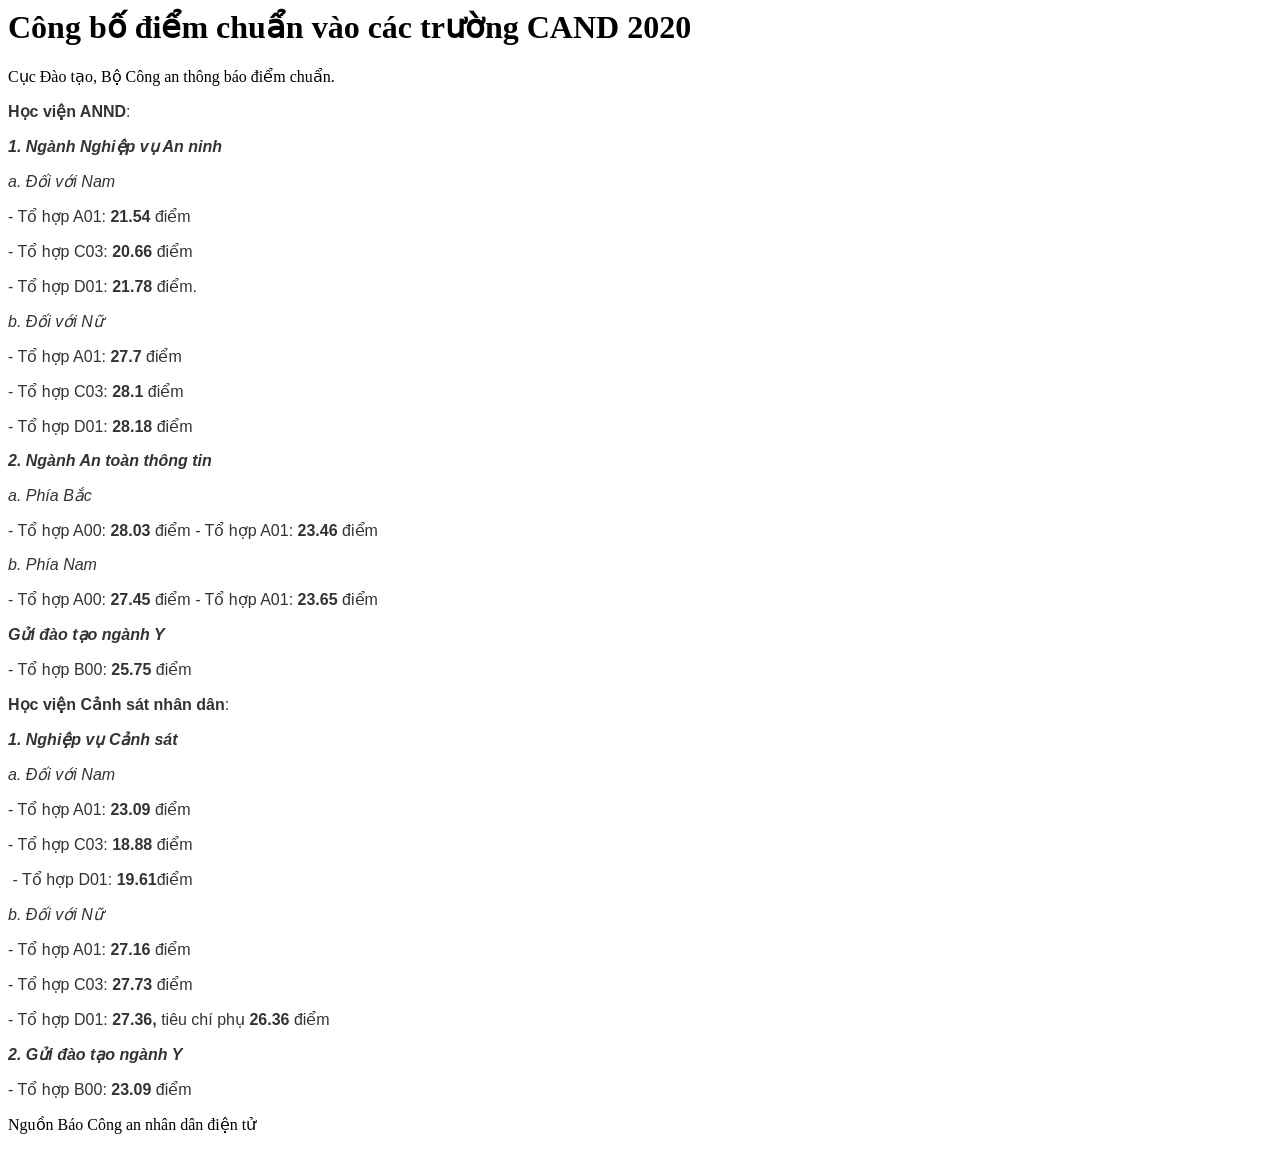
<file: tests/fixtures/cand_2020_score_excerpt.html>
<html><div class="story-detail d-flex"><h1>Công bố điểm chuẩn vào các trường CAND 2020</h1><div class="story-sapo">Cục Đào tạo, Bộ Công an thông báo điểm chuẩn.</div><div class="story-body"><p style="color: #333333; font-family: Roboto, sans-serif; background-color: #ffffff;"><span style="font-family: Arial; font-size: 16px;"><strong style="margin: 0px; padding: 0px; border: 0px; vertical-align: baseline;">Học viện ANND</strong>:</span></p>
<p style="color: #333333; font-family: Roboto, sans-serif; background-color: #ffffff;"><span style="font-family: Arial; font-size: 16px;"><strong style="margin: 0px; padding: 0px; border: 0px; vertical-align: baseline;"><em style="margin: 0px; padding: 0px; border: 0px; vertical-align: baseline;">1. Ngành Nghiệp vụ An ninh<br>
</em></strong></span></p>
<p style="color: #333333; font-family: Roboto, sans-serif; background-color: #ffffff;"><span style="font-family: Arial; font-size: 16px;"><em style="margin: 0px; padding: 0px; border: 0px; vertical-align: baseline;">a. Đối với Nam</em></span></p>
<p style="color: #333333; font-family: Roboto, sans-serif; background-color: #ffffff;"><span style="font-family: Arial; font-size: 16px;">- Tổ hợp A01: <strong style="margin: 0px; padding: 0px; border: 0px; vertical-align: baseline;">21.54 </strong>điểm</span></p>
<p style="color: #333333; font-family: Roboto, sans-serif; background-color: #ffffff;"><span style="font-family: Arial; font-size: 16px;">- Tổ hợp C03: <strong style="margin: 0px; padding: 0px; border: 0px; vertical-align: baseline;">20.66 </strong>điểm</span></p>
<p style="color: #333333; font-family: Roboto, sans-serif; background-color: #ffffff;"><span style="font-family: Arial; font-size: 16px;">- Tổ hợp D01: <strong style="margin: 0px; padding: 0px; border: 0px; vertical-align: baseline;">21.78 </strong>điểm.</span></p>
<p style="color: #333333; font-family: Roboto, sans-serif; background-color: #ffffff;"><span style="font-family: Arial; font-size: 16px;"><em style="margin: 0px; padding: 0px; border: 0px; vertical-align: baseline;">b. Đối với Nữ</em></span></p>
<p style="color: #333333; font-family: Roboto, sans-serif; background-color: #ffffff;"><span style="font-family: Arial; font-size: 16px;">- Tổ hợp A01: <strong style="margin: 0px; padding: 0px; border: 0px; vertical-align: baseline;">27.7 </strong>điểm</span></p>
<p style="color: #333333; font-family: Roboto, sans-serif; background-color: #ffffff;"><span style="font-family: Arial; font-size: 16px;">- Tổ hợp C03: <strong style="margin: 0px; padding: 0px; border: 0px; vertical-align: baseline;">28.1 </strong>điểm</span></p>
<p style="color: #333333; font-family: Roboto, sans-serif; background-color: #ffffff;"><span style="font-family: Arial; font-size: 16px;">- Tổ hợp D01: <strong style="margin: 0px; padding: 0px; border: 0px; vertical-align: baseline;">28.18 </strong>điểm</span></p>
<p style="color: #333333; font-family: Roboto, sans-serif; background-color: #ffffff;"><span style="font-family: Arial; font-size: 16px;"><strong style="margin: 0px; padding: 0px; border: 0px; vertical-align: baseline;"><em style="margin: 0px; padding: 0px; border: 0px; vertical-align: baseline;">2. Ngành An toàn thông tin</em></strong></span></p>
<p style="color: #333333; font-family: Roboto, sans-serif; background-color: #ffffff;"><span style="font-family: Arial; font-size: 16px;"><em style="margin: 0px; padding: 0px; border: 0px; vertical-align: baseline;">a. Phía Bắc</em></span></p>
<p style="color: #333333; font-family: Roboto, sans-serif; background-color: #ffffff;"><span style="font-family: Arial; font-size: 16px;">- Tổ hợp A00: <strong style="margin: 0px; padding: 0px; border: 0px; vertical-align: baseline;">28.03 </strong>điểm - Tổ hợp A01: <strong style="margin: 0px; padding: 0px; border: 0px; vertical-align: baseline;">23.46 </strong>điểm</span></p>
<p style="color: #333333; font-family: Roboto, sans-serif; background-color: #ffffff;"><span style="font-family: Arial; font-size: 16px;"><em style="margin: 0px; padding: 0px; border: 0px; vertical-align: baseline;">b. Phía Nam</em></span></p>
<p style="color: #333333; font-family: Roboto, sans-serif; background-color: #ffffff;"><span style="font-family: Arial; font-size: 16px;">- Tổ hợp A00: <strong style="margin: 0px; padding: 0px; border: 0px; vertical-align: baseline;">27.45 </strong>điểm - Tổ hợp A01: <strong style="margin: 0px; padding: 0px; border: 0px; vertical-align: baseline;">23.65 </strong>điểm</span></p>
<p style="color: #333333; font-family: Roboto, sans-serif; background-color: #ffffff;"><span style="font-family: Arial; font-size: 16px;"><strong style="margin: 0px; padding: 0px; border: 0px; vertical-align: baseline;"><em style="margin: 0px; padding: 0px; border: 0px; vertical-align: baseline;">Gửi đào tạo ngành Y</em></strong><em style="margin: 0px; padding: 0px; border: 0px; vertical-align: baseline;"></em></span></p>
<p style="color: #333333; font-family: Roboto, sans-serif; background-color: #ffffff;"><span style="font-family: Arial; font-size: 16px;">- Tổ hợp B00: <strong style="margin: 0px; padding: 0px; border: 0px; vertical-align: baseline;">25.75 </strong>điểm</span></p>
<p style="color: #333333; font-family: Roboto, sans-serif; background-color: #ffffff;"><span style="font-family: Arial; font-size: 16px;"><strong style="margin: 0px; padding: 0px; border: 0px; vertical-align: baseline;">Học viện Cảnh sát nhân dân</strong>:</span></p>
<p style="color: #333333; font-family: Roboto, sans-serif; background-color: #ffffff;"><span style="font-family: Arial; font-size: 16px;"><strong style="margin: 0px; padding: 0px; border: 0px; vertical-align: baseline;"><em style="margin: 0px; padding: 0px; border: 0px; vertical-align: baseline;">1. Nghiệp vụ Cảnh sát</em></strong></span></p>
<p style="color: #333333; font-family: Roboto, sans-serif; background-color: #ffffff;"><span style="font-family: Arial; font-size: 16px;"><em style="margin: 0px; padding: 0px; border: 0px; vertical-align: baseline;">a. Đối với Nam</em></span></p>
<p style="color: #333333; font-family: Roboto, sans-serif; background-color: #ffffff;"><span style="font-family: Arial; font-size: 16px;">- Tổ hợp A01: <strong style="margin: 0px; padding: 0px; border: 0px; vertical-align: baseline;">23.09 </strong>điểm</span></p>
<p style="color: #333333; font-family: Roboto, sans-serif; background-color: #ffffff;"><span style="font-family: Arial; font-size: 16px;">- Tổ hợp C03: <strong style="margin: 0px; padding: 0px; border: 0px; vertical-align: baseline;">18.88 </strong>điểm</span></p>
<p style="color: #333333; font-family: Roboto, sans-serif; background-color: #ffffff;"><span style="font-family: Arial; font-size: 16px;"> - Tổ hợp D01: <strong style="margin: 0px; padding: 0px; border: 0px; vertical-align: baseline;">19.61</strong>điểm</span></p>
<p style="color: #333333; font-family: Roboto, sans-serif; background-color: #ffffff;"><span style="font-family: Arial; font-size: 16px;"><em style="margin: 0px; padding: 0px; border: 0px; vertical-align: baseline;">b. Đối với Nữ</em></span></p>
<p style="color: #333333; font-family: Roboto, sans-serif; background-color: #ffffff;"><span style="font-family: Arial; font-size: 16px;">- Tổ hợp A01: <strong style="margin: 0px; padding: 0px; border: 0px; vertical-align: baseline;">27.16 </strong>điểm</span></p>
<p style="color: #333333; font-family: Roboto, sans-serif; background-color: #ffffff;"><span style="font-family: Arial; font-size: 16px;">- Tổ hợp C03: <strong style="margin: 0px; padding: 0px; border: 0px; vertical-align: baseline;">27.73 </strong>điểm</span></p>
<p style="color: #333333; font-family: Roboto, sans-serif; background-color: #ffffff;"><span style="font-family: Arial; font-size: 16px;">- Tổ hợp D01: <strong style="margin: 0px; padding: 0px; border: 0px; vertical-align: baseline;">27.36, </strong>tiêu chí phụ<strong style="margin: 0px; padding: 0px; border: 0px; vertical-align: baseline;"> 26.36 </strong>điểm</span></p>
<p style="color: #333333; font-family: Roboto, sans-serif; background-color: #ffffff;"><span style="font-family: Arial; font-size: 16px;"><strong style="margin: 0px; padding: 0px; border: 0px; vertical-align: baseline;"><em style="margin: 0px; padding: 0px; border: 0px; vertical-align: baseline;">2. Gửi đào tạo ngành Y</em></strong><em style="margin: 0px; padding: 0px; border: 0px; vertical-align: baseline;"></em></span></p>
<p style="color: #333333; font-family: Roboto, sans-serif; background-color: #ffffff;"><span style="font-family: Arial; font-size: 16px;">- Tổ hợp B00: <strong style="margin: 0px; padding: 0px; border: 0px; vertical-align: baseline;">23.09 </strong>điểm</span></p>
</div><p>Nguồn Báo Công an nhân dân điện tử</p></div></html>
</file>
